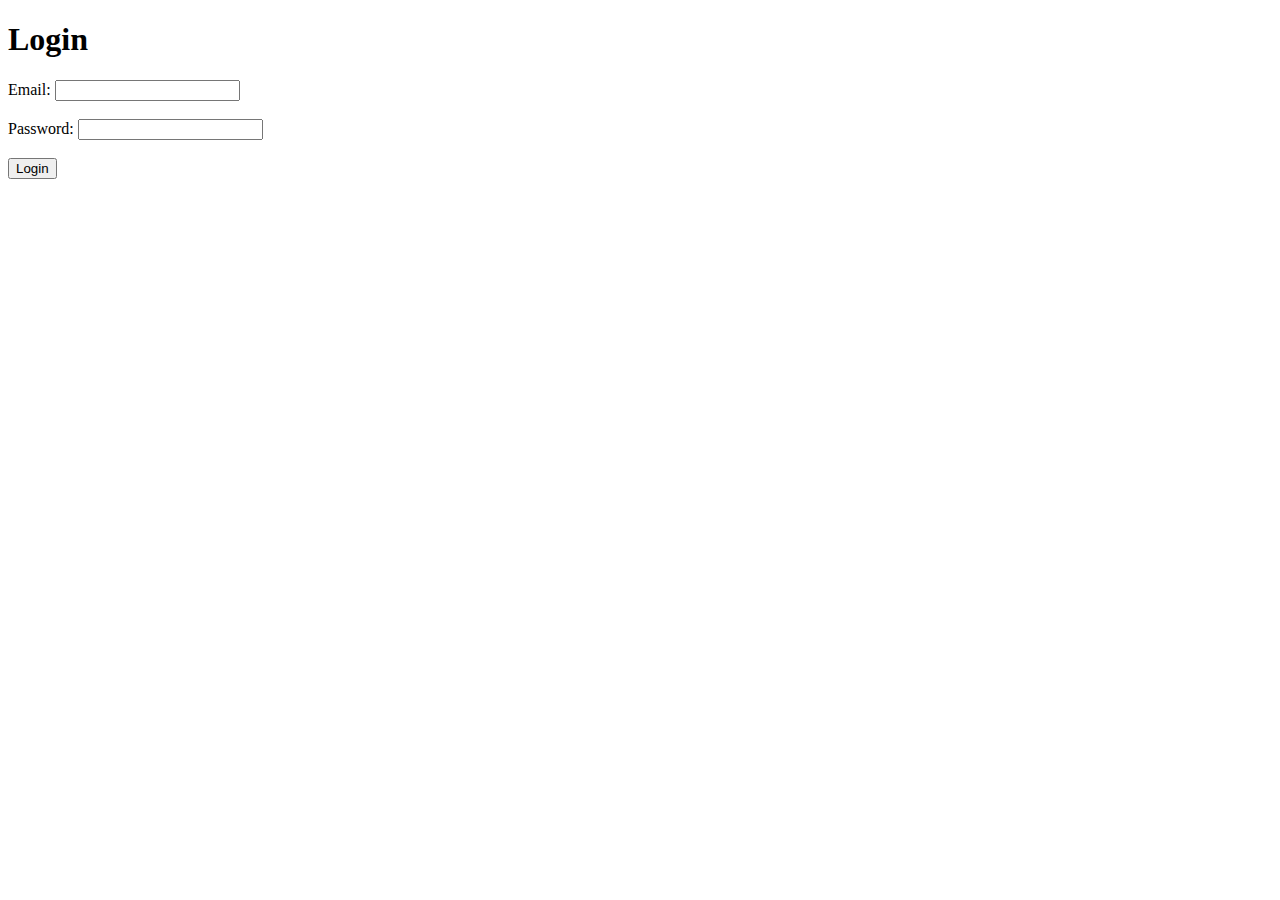
<file: templates/login.html>
<!DOCTYPE html>
<html lang="en">
<head>
	<meta charset="UTF-8">
	<meta name="viewport" content="width=device-width, initial-scale=1.0">
	<title>Login</title>
</head>
<body>
	<h1>Login</h1>
	<form action="/login" method="POST">
		<label for="email">Email:</label>
		<input type="email" id="email" name="email" required><br><br>
		<label for="password">Password:</label>
		<input type="password" id="password" name="password" required><br><br>
		<input type="submit" value="Login">
	</form>
</body>
</html>
</file>
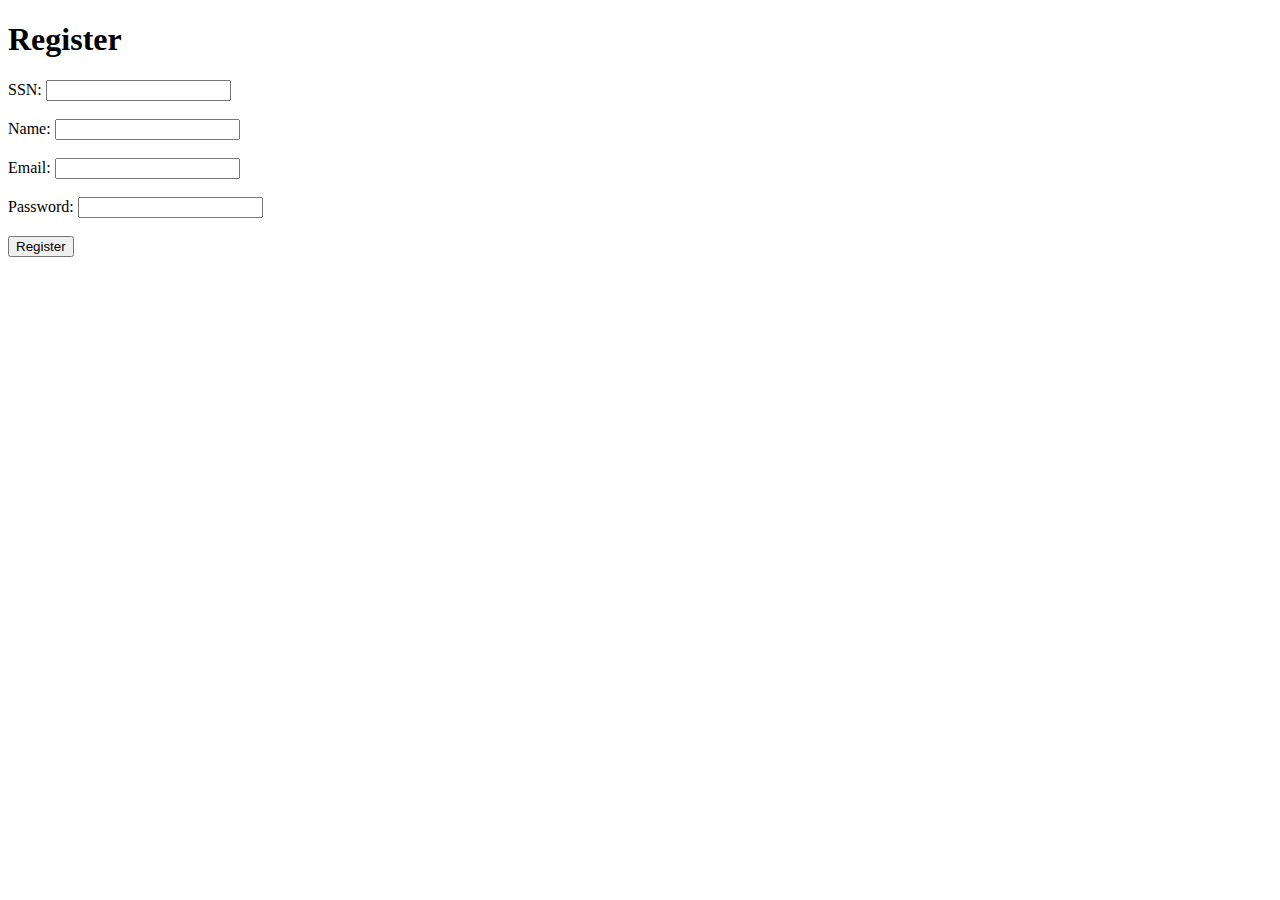
<file: templates/Register.html>
<!DOCTYPE html>
<html lang="en">
<head>
    <meta charset="UTF-8">
    <meta name="viewport" content="width=device-width, initial-scale=1.0">
    <title>Register</title>
</head>
<body>
    <h1>Register</h1>
    <form action="/register" method="POST">
        <label for="ssn">SSN:</label>
        <input type="text" id="ssn" name="ssn" required><br><br>
        <label for="name">Name:</label>
        <input type="text" id="name" name="name" required><br><br>
        <label for="email">Email:</label>
        <input type="email" id="email" name="email" required><br><br>
        <label for="password">Password:</label>
        <input type="password" id="password" name="password" required><br><br>
        <input type="submit" value="Register">
    </form>
</body>
</html>
</file>
